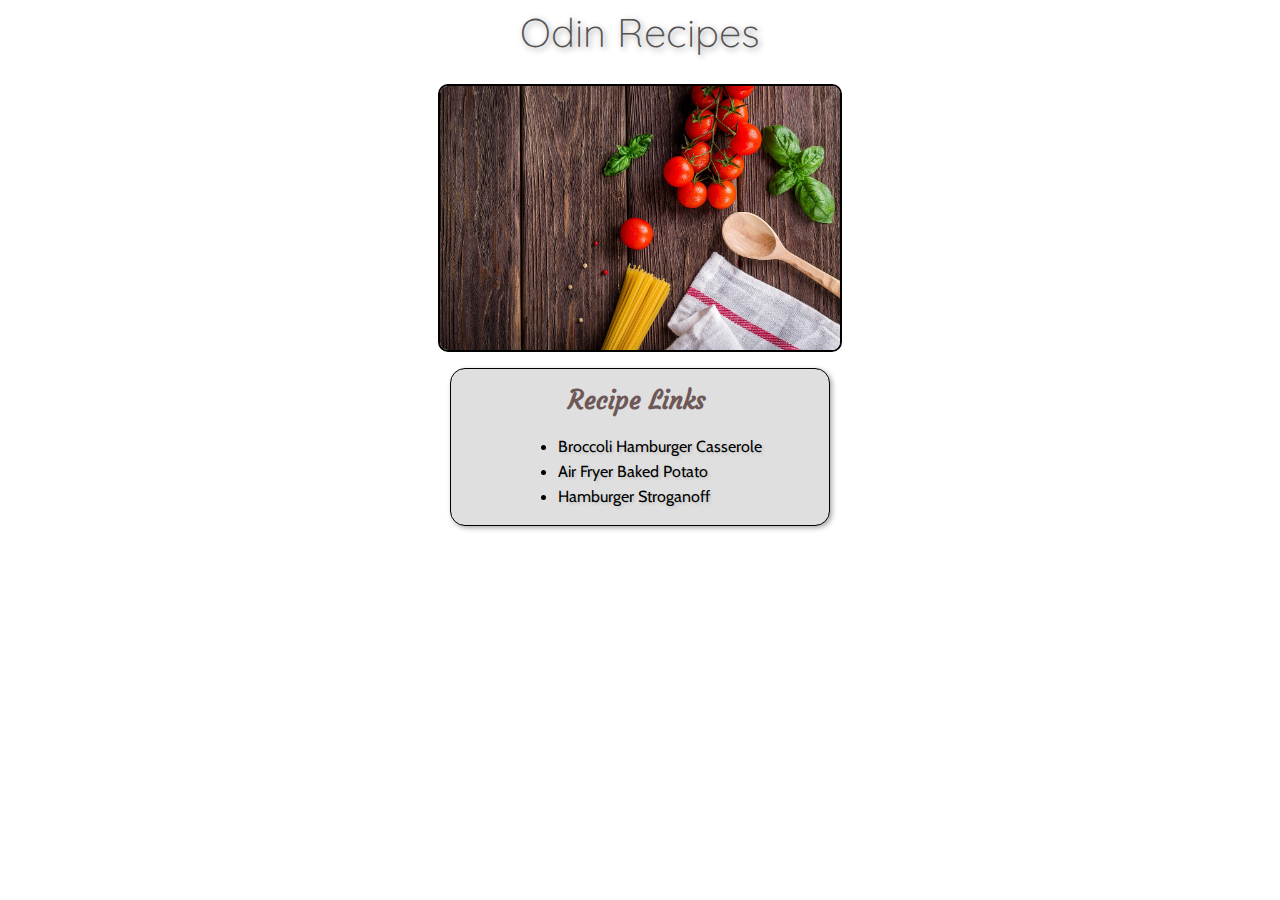
<file: index.html>
<!DOCTYPE html>
<html lang="en">
    <head>
        <title>Odin Recipes</title>
        <meta charset="UTF-8">
        <meta name="viewport" content="width=device-width, initial-scale=1">
        <link rel="stylesheet" type="text/css" href="style.css">
    </head>
    <body>
        <h1>Odin Recipes</h1>
        <img id="spaghetti" src="./images/spaghetti-g33347d77e_1280.jpg" alt="cooking spaghetti">
        <p></p>
        <div class="container1">
            <ul>
                <div id="links">Recipe Links</div>
                <br>
                <li><a href="./recipes/broccoli_hamburger_casserole.html">Broccoli Hamburger Casserole</a></li>
                <li><a href="./recipes/air_fryer_baked_potato.html">Air Fryer Baked Potato</a></li>
                <li><a href="./recipes/hamburger_stroganoff.html">Hamburger Stroganoff</a></li>
            </ul>

        </div>
        



                 
    </body>
</html>
</file>
<file: style.css>
@import url('https://fonts.googleapis.com/css2?family=Quicksand&display=swap');
@import url('https://fonts.googleapis.com/css2?family=Cabin&display=swap');
@import url('https://fonts.googleapis.com/css2?family=Titillium+Web:ital,wght@1,200&display=swap');
@import url('https://fonts.googleapis.com/css2?family=Courgette&display=swap');



body {
    background-color:#ffffff;
    margin:50px;
    margin-top:-20px; 
}

#spaghetti {
    display:block;
    margin-left:auto;
    margin-right:auto;    
}

@media only screen and (max-width: 600px) {
    #spaghetti{
        max-width:250px;
        max-height:150px;
    
    }
}

 button {
     position: absolute;
     left:2px;
     top:2x;
     width:49px;
     height:35px;
     box-shadow:2px 2px 5px rgba(0, 0, 0, 0.253);
 }

.container1 {
    display:grid;
    background-color:rgb(223, 223, 223);
    justify-content:center;
    border-radius:15px;
    border-style:solid;
    border-width:.01px;
    box-shadow: 2px 2px 5px rgba(0, 0, 0, 0.336);
    margin-left:20px;
    margin-right:20px;   
}

@media only screen and (min-width: 1200px) {
    .container1{
       margin-left:400px;
       margin-right:400px;
    }
  }




#links {
    position:relative;
    left:10px;
    color:rgba(59, 26, 26, 0.699);
    font-size:25px;
    font-family:'Courgette',sans-serif, Georgia;
    font-weight:900;
}
p {
    font-family:'Quicksand',sans-serif, Georgia;
    text-align:center;
}


li {
    font-family:'Quicksand',sans-serif, Georgia;
    line-height:25px;
}

h1 {
    color:rgb(82, 82, 82);
    text-align:center;
    font-family:'Quicksand',sans-serif, Georgia;
    font-size:40px;
    text-shadow:2px 2px 6px rgba(0, 0, 0, 0.445);
    font-weight:100;
    
    
    
    
}

h2 {
    color:rgb(0, 0, 0);
    text-align: center;
    font-family:'Courgette',sans-serif, Georgia;
    
    text-shadow:2px 2px 3px rgba(0, 0, 0, 0.075);
    
}

h3 {
    color:rgb(0, 0, 0);
    text-align:center;
    font-family:'Courgette',sans-serif, Georgia;
    
    text-shadow:2px 2px 3px rgba(0, 0, 0, 0.075);
    
}

h4 {
    color:rgba(0, 0, 0, 0.644);
    
    font-family:'Titillium',sans-serif, Georgia;
    
    
    
}
h5 {
    color:rgb(0, 0, 0);
    text-align:center;
    font-family:'Courgette',sans-serif, Georgia;
    
    text-shadow:2px 2px 3px rgba(0, 0, 0, 0.13);
    
}
a {
    font-family:'Cabin',sans-serif, Georgia;
    text-decoration:none;
    text-shadow:2px 2px 3px rgba(0, 0, 0, 0.11);
    color:black;
}

a:hover {
    color:rgba(167, 2, 2, 0.603);
}
img {
    border-width:2px;
    border-style:solid;
    border-color:black;
    border-radius:10px; 
     
}

@media only screen and (max-width: 600px) {
        img{
            min-width:250px;
            min-height:150px;
        
        }
}

  @media only screen and (min-width: 600px) {
        img{
            max-width:400px ;
            max-height:400px;
        }
}

.center {
    display:block;
    margin-left:auto;
    margin-right:auto;
    width:50%; 
    box-shadow:2px 2px 5px rgba(0, 0, 0, 0.253);
}
</file>
